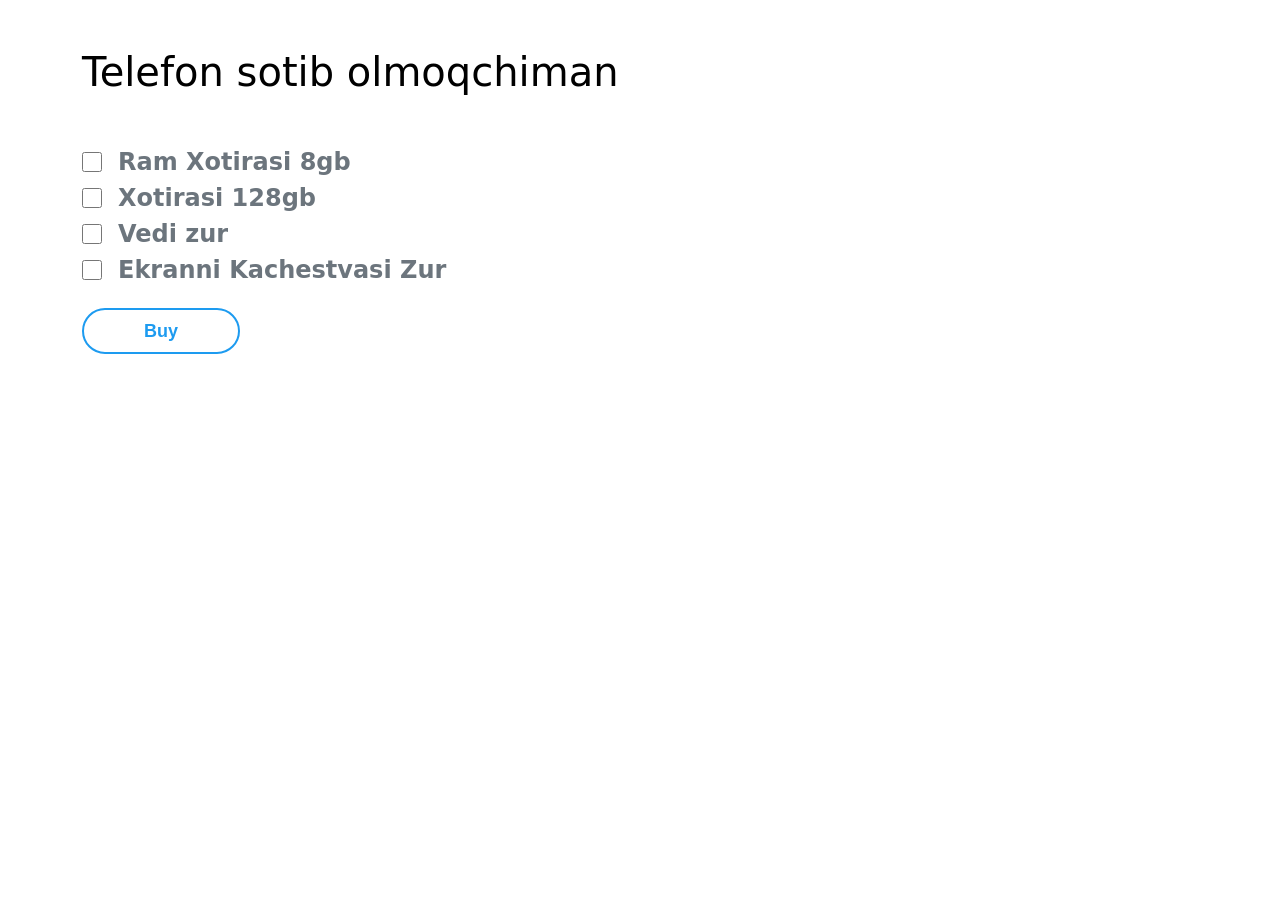
<file: index.html>
<!DOCTYPE html>
<html lang="en">
<head>
  <meta charset="UTF-8">
  <meta http-equiv="X-UA-Compatible" content="IE=edge">
  <meta name="viewport" content="width=device-width, initial-scale=1.0">
  <title>Telefon</title>
  <link rel="stylesheet" href="./bootsrap/css/bootstrap.min.css">
  <link rel="stylesheet" href="./style/main.css">
</head>

<body class="fw-bold">
  <div class="container">
    <div class="container__wrapper">
      <h1 class="wrapper__heading mt-5">Telefon sotib olmoqchiman</h1>

      <form class="mt-5" action="://https.echo.html.academy.ru">
        <div class="d-flex align-items-center">
          <input class="inp"  type="checkbox"  id="form__input1">
          <label class="fw-bold fs-4 text-secondary ms-3" for="form__input1">Ram Xotirasi 8gb</label>
        </div>
        <div class="d-flex align-items-center">
          <input class="inp" type="checkbox"  id="form__input2">
          <label class="fw-bold fs-4 fs-4 text-secondary ms-3" for="form__input2">Xotirasi 128gb</label>
        </div>
        <div class="d-flex align-items-center">
          <input class="inp" type="checkbox"  id="form__input3">
          <label class="fw-bold fs-4 fs-4 text-secondary ms-3" for="form__input3">Vedi zur</label>
        </div>
        <div class="d-flex align-items-center">
          <input class="inp" type="checkbox"  id="form__input4">
          <label class="fw-bold fs-4 fs-4 text-secondary ms-3" for="form__input4">Ekranni Kachestvasi Zur</label>
        </div>
      </form>
      <button class="wrapper__btn navbar__link-btn btn-1">Buy</button>
    </div>
    <output class="output mt-2 text-secondary"></output>
  </div>



  <script src="./js/main.js"></script>
  <script src="./bootsrap/js/bootstrap.bundle.js"></script>
</body>
</html>
</file>
<file: style/main.css>
.wrapper__btn {
  margin-top: 20px;
}
.wrapper__btn:hover {

}

.inp {
  width: 20px;
  height: 20px;
}

.wrapper__heading {
  color: rgb(0, 0, 0);
}


.navbar__link-btn {
  max-width: 200px;
  border: 2px solid rgba(29, 155, 240, 1);
  background: none;
  cursor: pointer;
  font-family: "montserrat",sans-serif;
  transition: color 0.4s linear;
  padding: 9px 60px;
  border-radius: 25px;
  margin-top: 20px;
  position: relative;
  font-weight: 700;
  font-size: 18px;
  line-height: 24px;
  color: rgba(29, 155, 240, 1);
}


.navbar__link-btn:hover {
  color: #fff;
}

.navbar__link-btn::before {
  position: absolute;
  left: 3px;
  top: 2px;
  border-radius: 25px;
  width: 149px;
  height: 38px;
  content: "";
  background-color: rgba(29, 155, 240, 1);
  z-index: -1;
  transition: transform 0.5s;
  transform-origin: 0 0;
  transition-timing-function: cubic-bezier(0.5,1.6,0.4,0.7);
}

.btn-1::before {
  transform: scaleY(0);
}

.btn-1:hover::before {
  transform: scaleY(1);
}
</file>
